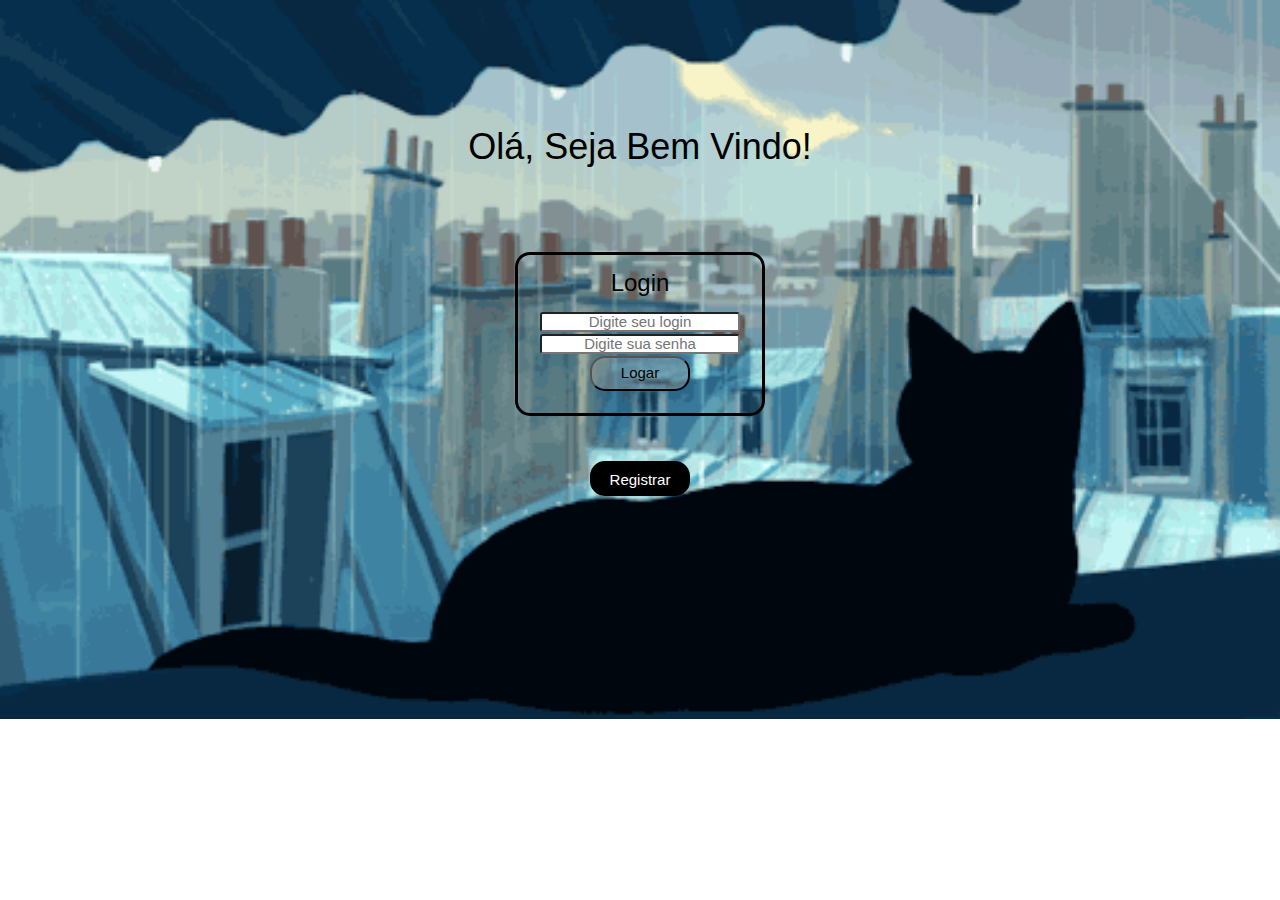
<file: index.html>
<!DOCTYPE html>
<html lang="pt-br">
<head>
    <link rel="shortcut icon" type="imagex/png" href="./imagens/iconlogin.ico">
    <link href="https://fonts.cdnfonts.com/css/bogart" rel="stylesheet">
    <link rel="stylesheet" href="style.css">
    <link rel="stylesheet" href="https://www.w3schools.com/w3css/4/w3.css">
    <meta charset="UTF-8">
    <meta http-equiv="X-UA-Compatible" content="IE=edge">
    <meta name="viewport" content="width=device-width, initial-scale=1.0">
    <title>Home-Page</title>
</head>
<body>
    <div class="h1">
    <h1>Olá, Seja Bem Vindo!</h1>
    </div>
    <br><br><br>
    <div class="w3-container">
    <div class="login">
        <h3>Login</h3>
        <input type="text" placeholder="Digite seu login" id="login"><br>
        <input type="password" placeholder="Digite sua senha" id="password"><br>
        <button onclick="login()">Logar</button>
        <br><br>
    </div>
    <br><br>
    <button onclick="document.getElementById('id01').style.display='block'" class="w3-button w3-black">Registrar</button>
    <br>
    <div id="id01" class="w3-modal">
        <div class="w3-modal-content w3-animate-top w3-card-4">
            <header class="w3-container w3-teal"> 
            <span onclick="document.getElementById('id01').style.display='none'" 
            class="w3-button w3-display-topright">&times;</span>
            <h2>Registre-se</h2>
            </header>
    <div class="registrar">
        <br>
        <input type="text" placeholder="Digite seu login" id="novoLogin"><br>
        <input type="password" placeholder="Digite sua senha" id="novaSenha"><br>
        <input type="password" placeholder="Repita sua senha" id="repSenha"><br>
        <button onclick="cadastra()">Cadastrar</button>
        <br><br>
    </div>
    </div>
</div>
</div>
</div>
</div>
    <script src="script.js"></script>
</body>
</html>
</file>
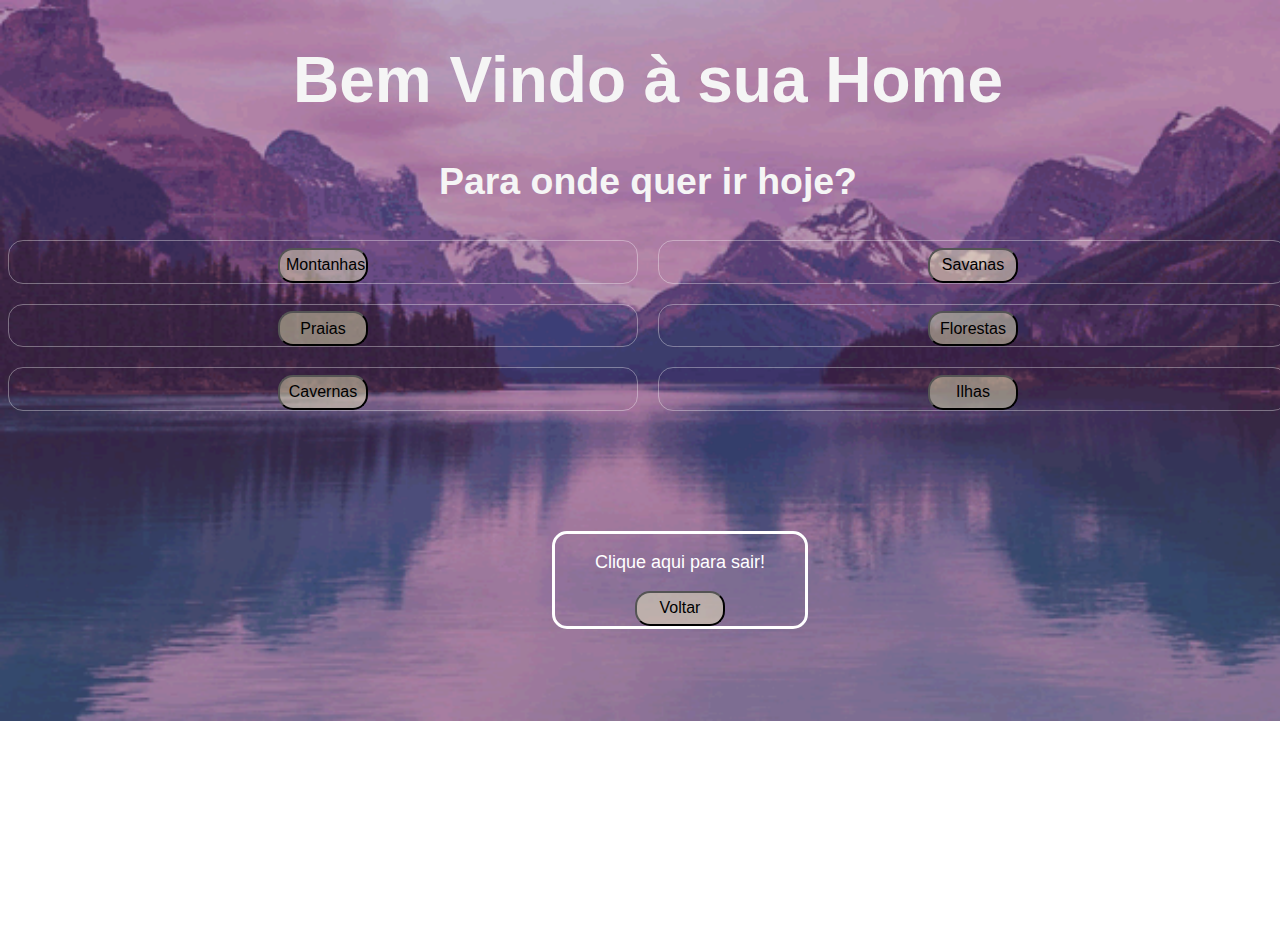
<file: logado/home.html>
<!DOCTYPE html>
<html lang="pt-br">
<head>
    <link rel="shortcut icon" type="imagex/png" href="../imagens/iconhome.ico">
    <link rel="stylesheet" href="style.css">
    <meta charset="UTF-8">
    <meta http-equiv="X-UA-Compatible" content="IE=edge">
    <meta name="viewport" content="width=device-width, initial-scale=1.0">
    <title>Bem-Vindo</title>
</head>
<body>
    <h1 id="titulo">Bem Vindo à sua Home</h1>
    <h3>Para onde quer ir hoje?</h3>
    <div class="content">
    <div class="montanhas"><button onclick="montanhas()">Montanhas</button></div>
    <div class="savanas"><button onclick="savanas()">Savanas</button></div>
    <div class="praias"><button onclick="praias()">Praias</button></div>
    <div class="florestas"><button onclick="florestas()">Florestas</button></div>
    <div class="cavernas"><button onclick="cavernas()">Cavernas</button></div>
    <div class="ilhas"><button onclick="ilhas()">Ilhas</button></div>
    </div>
    <div class="deslogar">
    <p>Clique aqui para sair!</p>
    <button onclick="deslogar()">Voltar</button>
    </div>
    <script src="home_script.js"></script>
</body>
</html>
</file>
<file: style.css>
@import url('https://fonts.cdnfonts.com/css/bogart');

@keyframes brilho {
    0% {
      opacity: 1;
    }
    50% {
      opacity: 0.5;
    }
    100% {
      opacity: 1;
    }
  }

  body {
    font-family: 'Bogart', sans-serif;
    width: 100vw;
    height: 100vh;
    font-size: xx-large;
    text-align: center;
    background-image: url(./imagens/cidade.gif);
    background-size: 100%;
    background-repeat: no-repeat;
    color: rgb(0, 0, 0);
    overflow: hidden;
}
input {
    width: 200px;
    height: 20px;
    border-radius: 3px;
    text-align: center;
    font-size: large;
}
button {
    width: 100px;
    height: 35px;
    border-radius: 15px;
    font-size: medium;
    background-color: rgba(255, 228, 196, 0.205);
}
.login {
    flex: 1;
    color: #000000;
    border-width: 1px;
    border-radius: 15px;
    border: solid;
    margin-right: 40%;
    margin-left: 40%;
}
.registrar {
    flex: 1;
    margin-left: 100px;
    margin-right: 100px;
}
.h1{
    margin-top: 120px;
    color: rgb(0, 0, 0);
    font-family: 'Bogart', sans-serif;
    font-size: xx-large;
}
</file>
<file: logado/style.css>
.content {
    display: flex;
    flex-wrap: wrap;
    justify-content: space-between;
}

.content > div {
    flex: 0 1 calc(50% - 10px);
    margin-bottom: 20px;
    box-sizing: border-box;
    border: 1px solid rgba(255, 255, 255, 0.349);
    border-radius: 15px;
}
.deslogar {
    color: white;
    border-width: 1px;
    border: solid;
    width: 250px;
    text-align: center;
    margin-left: 42.5%;
    font-size: large;
    margin-top: 100px;
    border-radius: 15px;
}
body {
    font-family: 'Bogart', sans-serif;
    width: 100vw;
    height: 100vh;
    font-size: xx-large;
    text-align: center;
    background-image: url(../imagens/background.gif); 
    background-size: 100%;
    background-repeat: no-repeat;
    color: whitesmoke;
    overflow: hidden;
    
}
button {
    width: 90px;
    height: 35px;
    border-radius: 15px;
    font-size: medium;
    background-color: rgba(254, 255, 196, 0.432);
}
.montanhas{
    color: white;
}
.savanas{
    color: white;

}
.praias{
    color: white;
}
.florestas{
    color: white;
}
.cavernas{
    color: white;
}
.ilhas{
    color: white;
}
</file>
